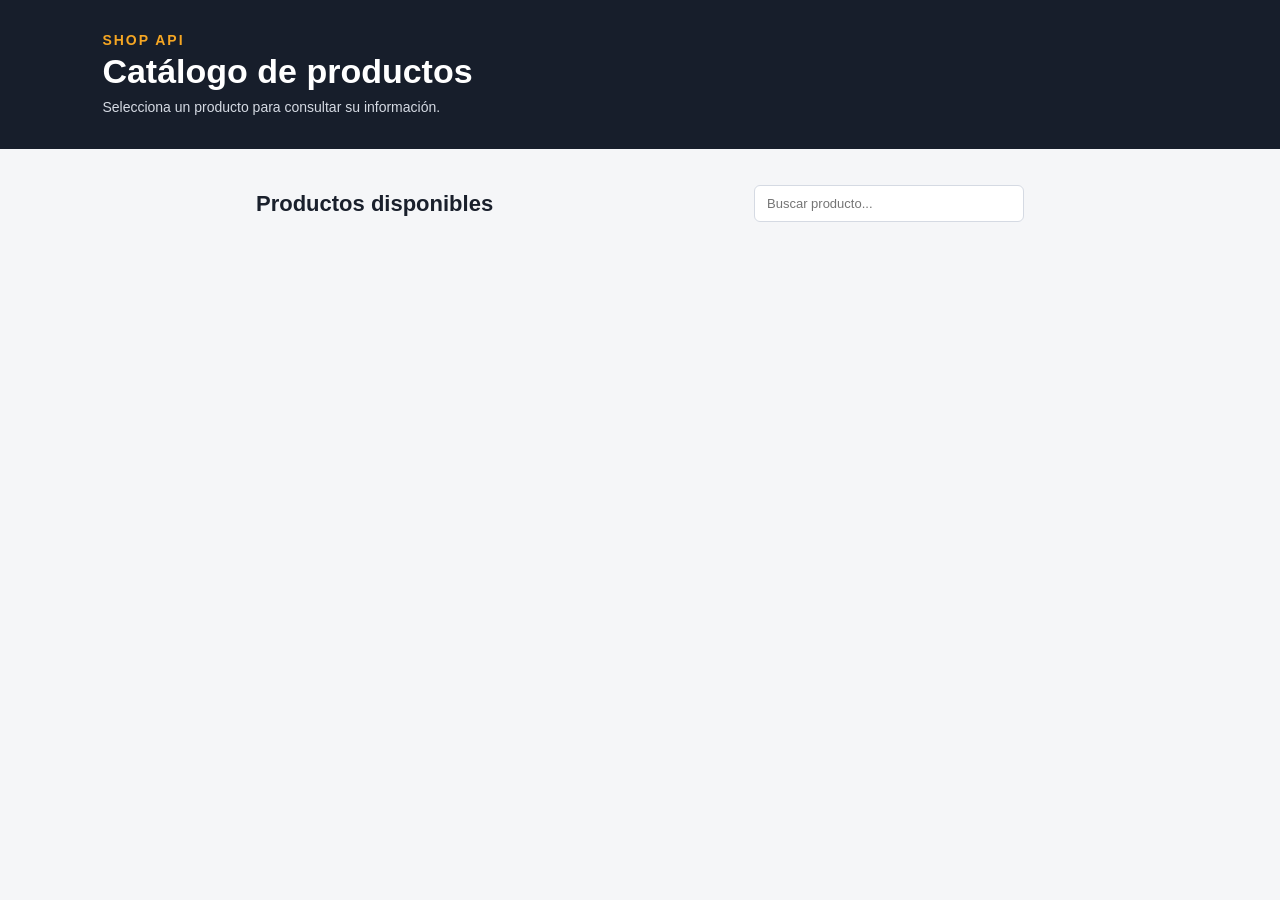
<file: index.html>
<!DOCTYPE html>
<html lang="es">
<head>
    <meta charset="UTF-8">
    <title>Catálogo de Productos</title>
    <meta http-equiv="refresh" content="0; url=html/index.html">
</head>
<body>
    <a href="html/index.html">Ir al catálogo</a>
</body>
</html>
</file>
<file: css/estilos.css>
* {
    box-sizing: border-box;
}

body {
    margin: 0;
    font-family: "Segoe UI", Roboto, Arial, sans-serif;
    background-color: #f5f6f8;
    color: #1a202c;
}



.encabezado {
    background-color: #171e2b;
    padding: 32px 8% 34px;
}

.encabezado .marca {
    margin: 0 0 4px;
    color: #f5a623;
    font-size: 14px;
    font-weight: 700;
    letter-spacing: 2px;
}

.encabezado h1 {
    margin: 0;
    color: #ffffff;
    font-size: 34px;
    font-weight: 700;
}

.encabezado .subtitulo {
    margin: 8px 0 0;
    color: #d5dae3;
    font-size: 14px;
}



.contenido {
    width: 60%;
    margin: 0 auto;
    padding: 36px 0 60px;
}

.barraSuperior {
    display: flex;
    justify-content: space-between;
    align-items: center;
    gap: 16px;
    margin-bottom: 30px;
}

.barraSuperior h2 {
    margin: 0;
    font-size: 22px;
    font-weight: 700;
}

#buscador {
    width: 270px;
    padding: 10px 12px;
    font-size: 13px;
    border: 1px solid #d5dae3;
    border-radius: 6px;
    background-color: #ffffff;
    color: #1a202c;
}

#buscador:focus {
    outline: 2px solid #f5a623;
    outline-offset: 1px;
}



.gridContainer {
    display: grid;
    grid-template-columns: repeat(4, 1fr);
    gap: 20px;
}

.colorDivHijo {
    display: flex;
    flex-direction: column;
    background-color: #ffffff;
    border: 1px solid #e6e9ee;
    border-radius: 8px;
    overflow: hidden;
    box-shadow: 0 1px 4px rgba(0, 0, 0, 0.08);
}

.contenedorImagen {
    height: 178px;
    background-color: #f1f2f4;
    display: flex;
    align-items: center;
    justify-content: center;
}

.tamanoImagen {
    max-width: 100%;
    max-height: 100%;
    object-fit: contain;
}

.infoProducto {
    display: flex;
    flex-direction: column;
    flex: 1;
    padding: 16px;
}

.infoProducto p {
    margin: 0;
}

.categoria {
    margin: 0;
    font-size: 12px;
    color: #6b7280;
    text-transform: uppercase;
}

.nombreProducto {
    margin-top: 10px;
    min-height: 40px;
    font-size: 16px;
    font-weight: 700;
    line-height: 1.2;
}

.filaPrecio {
    display: flex;
    justify-content: space-between;
    align-items: center;
    margin: 12px 0 10px;
}

.precio {
    font-size: 18px;
    font-weight: 700;
}

.rating {
    color: #b7791f;
    font-size: 14px;
}

.colorLetraGeneral {
    font-size: 14px;
    color: #4b5563;
}

.boton {
    margin-top: auto;
    padding: 11px;
    border: none;
    border-radius: 4px;
    background-color: #171e2b;
    color: #ffffff;
    font-size: 12px;
    font-weight: 600;
}

.infoProducto .colorLetraGeneral {
    margin-bottom: 12px;
}

.boton:hover {
    background-color: #2a3447;
}

.puntero {
    cursor: pointer;
}

.mensajeVacio {
    grid-column: 1 / -1;
    padding: 40px 0;
    text-align: center;
    color: #6b7280;
}



.volver {
    display: inline-block;
    margin-bottom: 22px;
    color: #1a202c;
    font-size: 15px;
    font-weight: 600;
    text-decoration: none;
}

.volver:hover {
    text-decoration: underline;
}

.detalle {
    display: grid;
    grid-template-columns: 45% 55%;
    background-color: #ffffff;
    border: 1px solid #e6e9ee;
    border-radius: 12px;
    overflow: hidden;
}

.detalleImagen {
    display: flex;
    align-items: center;
    justify-content: center;
    min-height: 500px;
    background-color: #f1f2f4;
}

.detalleImagen img {
    max-width: 90%;
    max-height: 460px;
    object-fit: contain;
}

.detalleInfo {
    padding: 44px;
}

.detalleInfo .categoria {
    margin-bottom: 12px;
}

.detalleInfo h2 {
    margin: 0;
    font-size: 36px;
    line-height: 1.15;
}

.precioDetalle {
    margin: 22px 0;
    font-size: 34px;
    font-weight: 700;
}

.descripcion {
    margin: 0 0 24px;
    color: #4b5563;
    font-size: 16px;
    line-height: 1.6;
}

.datos {
    display: grid;
    grid-template-columns: 1fr 1fr;
    gap: 14px;
}

.dato {
    display: flex;
    flex-direction: column;
    gap: 6px;
    padding: 14px 16px;
    background-color: #f4f5f7;
    border-radius: 6px;
}

.dato span {
    color: #6b7280;
    font-size: 15px;
}

.dato strong {
    font-size: 16px;
}

.dato strong.rating {
    color: #1a202c;
}


@media (max-width: 1100px) {
    .contenido {
        width: 88%;
    }
    .gridContainer {
        grid-template-columns: repeat(3, 1fr);
    }
}

@media (max-width: 800px) {
    .gridContainer {
        grid-template-columns: repeat(2, 1fr);
    }
    .detalle {
        grid-template-columns: 1fr;
    }
    .detalleImagen {
        min-height: 320px;
    }
    .detalleInfo {
        padding: 28px;
    }
    .barraSuperior {
        flex-direction: column;
        align-items: stretch;
    }
    #buscador {
        width: 100%;
    }
}

@media (max-width: 480px) {
    .gridContainer {
        grid-template-columns: 1fr;
    }
}
</file>
